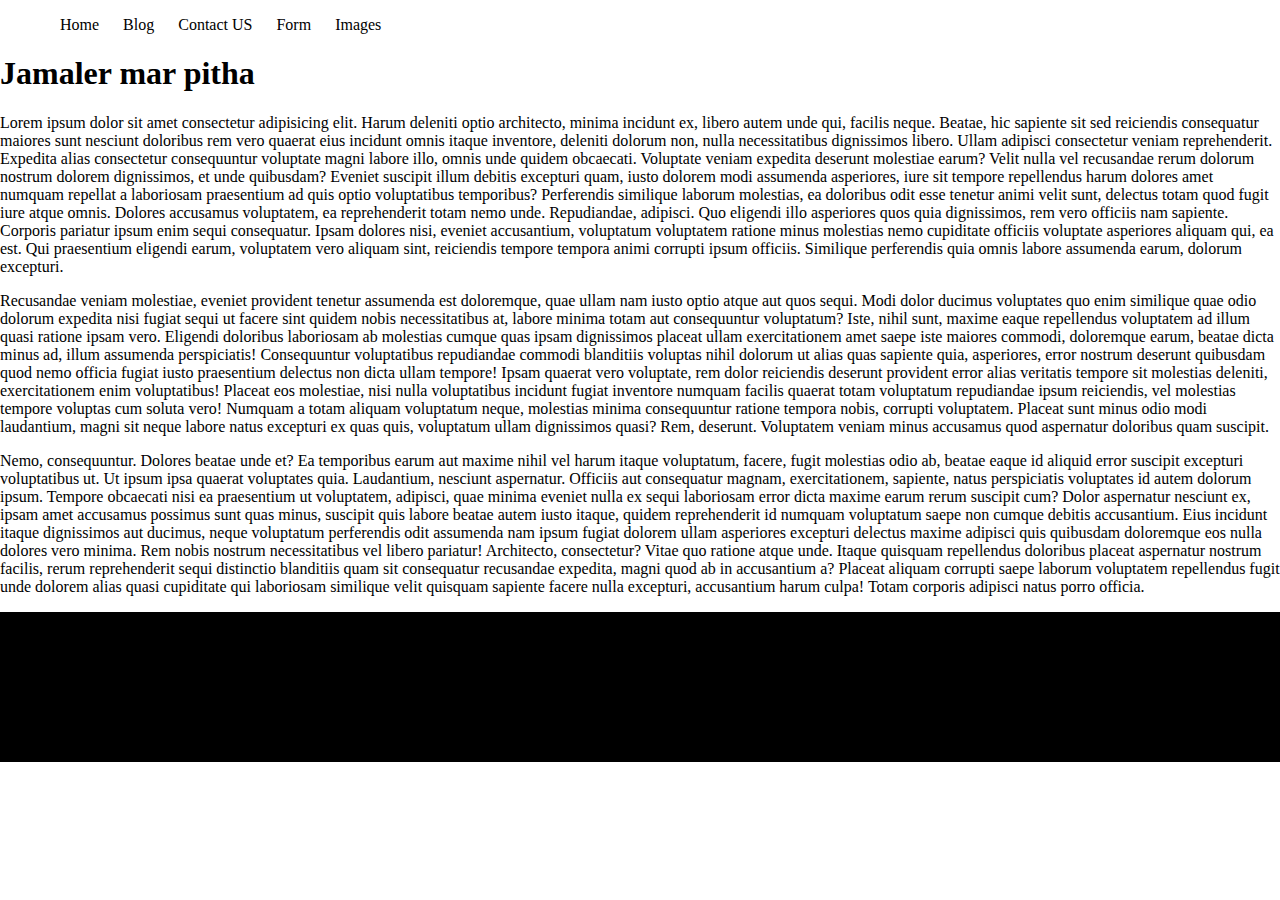
<file: index.html>
<!DOCTYPE html>
<html lang="en">

<head>
    <meta charset="UTF-8">
    <meta http-equiv="X-UA-Compatible" content="IE=edge">
    <meta name="viewport" content="width=device-width, initial-scale=1.0">
    <title>class ten</title>
    <link rel="stylesheet" href="style.css">
</head>

<body>
    <header>
        <!-- ul>li*5>a{link-$} -->
        <ul>
            <li><a href="">Home</a></li>
            <li><a href="blog.html">Blog</a></li>
            <li><a href="">Contact US</a></li>
            <li><a href="form.html">Form</a></li>
            <li><a href="">Images</a></li>
        </ul>
    </header>
    <nav>

        <header>
            <h1>Jamaler mar pitha</h1>
        </header>
        <article>
            <!-- .blog*3>p>lorem200 -->
            <div class="blog">
                <p>Lorem ipsum dolor sit amet consectetur adipisicing elit. Harum deleniti optio architecto, minima
                    incidunt ex, libero autem unde qui, facilis neque. Beatae, hic sapiente sit sed reiciendis
                    consequatur maiores sunt nesciunt doloribus rem vero quaerat eius incidunt omnis itaque inventore,
                    deleniti dolorum non, nulla necessitatibus dignissimos libero. Ullam adipisci consectetur veniam
                    reprehenderit. Expedita alias consectetur consequuntur voluptate magni labore illo, omnis unde
                    quidem obcaecati. Voluptate veniam expedita deserunt molestiae earum? Velit nulla vel recusandae
                    rerum dolorum nostrum dolorem dignissimos, et unde quibusdam? Eveniet suscipit illum debitis
                    excepturi quam, iusto dolorem modi assumenda asperiores, iure sit tempore repellendus harum dolores
                    amet numquam repellat a laboriosam praesentium ad quis optio voluptatibus temporibus? Perferendis
                    similique laborum molestias, ea doloribus odit esse tenetur animi velit sunt, delectus totam quod
                    fugit iure atque omnis. Dolores accusamus voluptatem, ea reprehenderit totam nemo unde. Repudiandae,
                    adipisci. Quo eligendi illo asperiores quos quia dignissimos, rem vero officiis nam sapiente.
                    Corporis pariatur ipsum enim sequi consequatur. Ipsam dolores nisi, eveniet accusantium, voluptatum
                    voluptatem ratione minus molestias nemo cupiditate officiis voluptate asperiores aliquam qui, ea
                    est. Qui praesentium eligendi earum, voluptatem vero aliquam sint, reiciendis tempore tempora animi
                    corrupti ipsum officiis. Similique perferendis quia omnis labore assumenda earum, dolorum excepturi.
                </p>
            </div>
            <div class="blog">
                <p>Recusandae veniam molestiae, eveniet provident tenetur assumenda est doloremque, quae ullam nam iusto
                    optio atque aut quos sequi. Modi dolor ducimus voluptates quo enim similique quae odio dolorum
                    expedita nisi fugiat sequi ut facere sint quidem nobis necessitatibus at, labore minima totam aut
                    consequuntur voluptatum? Iste, nihil sunt, maxime eaque repellendus voluptatem ad illum quasi
                    ratione ipsam vero. Eligendi doloribus laboriosam ab molestias cumque quas ipsam dignissimos placeat
                    ullam exercitationem amet saepe iste maiores commodi, doloremque earum, beatae dicta minus ad, illum
                    assumenda perspiciatis! Consequuntur voluptatibus repudiandae commodi blanditiis voluptas nihil
                    dolorum ut alias quas sapiente quia, asperiores, error nostrum deserunt quibusdam quod nemo officia
                    fugiat iusto praesentium delectus non dicta ullam tempore! Ipsam quaerat vero voluptate, rem dolor
                    reiciendis deserunt provident error alias veritatis tempore sit molestias deleniti, exercitationem
                    enim voluptatibus! Placeat eos molestiae, nisi nulla voluptatibus incidunt fugiat inventore numquam
                    facilis quaerat totam voluptatum repudiandae ipsum reiciendis, vel molestias tempore voluptas cum
                    soluta vero! Numquam a totam aliquam voluptatum neque, molestias minima consequuntur ratione tempora
                    nobis, corrupti voluptatem. Placeat sunt minus odio modi laudantium, magni sit neque labore natus
                    excepturi ex quas quis, voluptatum ullam dignissimos quasi? Rem, deserunt. Voluptatem veniam minus
                    accusamus quod aspernatur doloribus quam suscipit.</p>
            </div>
            <div class="blog">
                <p>Nemo, consequuntur. Dolores beatae unde et? Ea temporibus earum aut maxime nihil vel harum itaque
                    voluptatum, facere, fugit molestias odio ab, beatae eaque id aliquid error suscipit excepturi
                    voluptatibus ut. Ut ipsum ipsa quaerat voluptates quia. Laudantium, nesciunt aspernatur. Officiis
                    aut consequatur magnam, exercitationem, sapiente, natus perspiciatis voluptates id autem dolorum
                    ipsum. Tempore obcaecati nisi ea praesentium ut voluptatem, adipisci, quae minima eveniet nulla ex
                    sequi laboriosam error dicta maxime earum rerum suscipit cum? Dolor aspernatur nesciunt ex, ipsam
                    amet accusamus possimus sunt quas minus, suscipit quis labore beatae autem iusto itaque, quidem
                    reprehenderit id numquam voluptatum saepe non cumque debitis accusantium. Eius incidunt itaque
                    dignissimos aut ducimus, neque voluptatum perferendis odit assumenda nam ipsum fugiat dolorem ullam
                    asperiores excepturi delectus maxime adipisci quis quibusdam doloremque eos nulla dolores vero
                    minima. Rem nobis nostrum necessitatibus vel libero pariatur! Architecto, consectetur? Vitae quo
                    ratione atque unde. Itaque quisquam repellendus doloribus placeat aspernatur nostrum facilis, rerum
                    reprehenderit sequi distinctio blanditiis quam sit consequatur recusandae expedita, magni quod ab in
                    accusantium a? Placeat aliquam corrupti saepe laborum voluptatem repellendus fugit unde dolorem
                    alias quasi cupiditate qui laboriosam similique velit quisquam sapiente facere nulla excepturi,
                    accusantium harum culpa! Totam corporis adipisci natus porro officia.</p>
            </div>
        </article>
    </nav>
    <footer>
        <div class="box"></div>
    </footer>

</body>

</html>
</file>
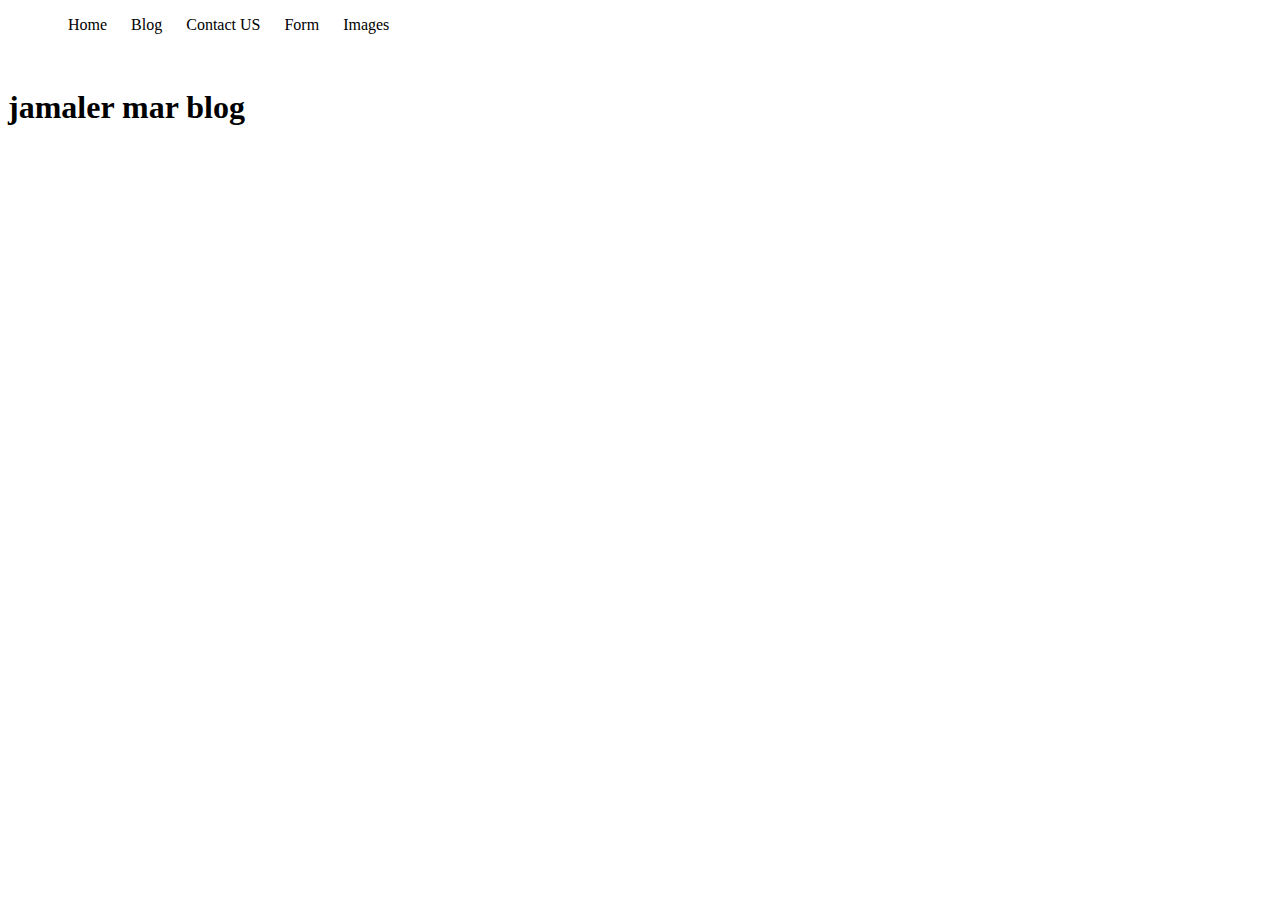
<file: blog.html>
<!DOCTYPE html>
<html lang="en">

<head>
    <meta charset="UTF-8">
    <meta http-equiv="X-UA-Compatible" content="IE=edge">
    <meta name="viewport" content="width=device-width, initial-scale=1.0">
    <title>blog</title>
    <link rel="stylesheet" href="blog.css">
</head>

<body>
    <header>
        <ul>
            <li><a href="index.html">Home</a></li>
            <li><a href="blog.html">Blog</a></li>
            <li><a href="">Contact US</a></li>
            <li><a href="form.html">Form</a></li>
            <li><a href="">Images</a></li>
        </ul><br>
        <h1>jamaler mar blog</h1>
    </header>

</body>

</html>
</file>
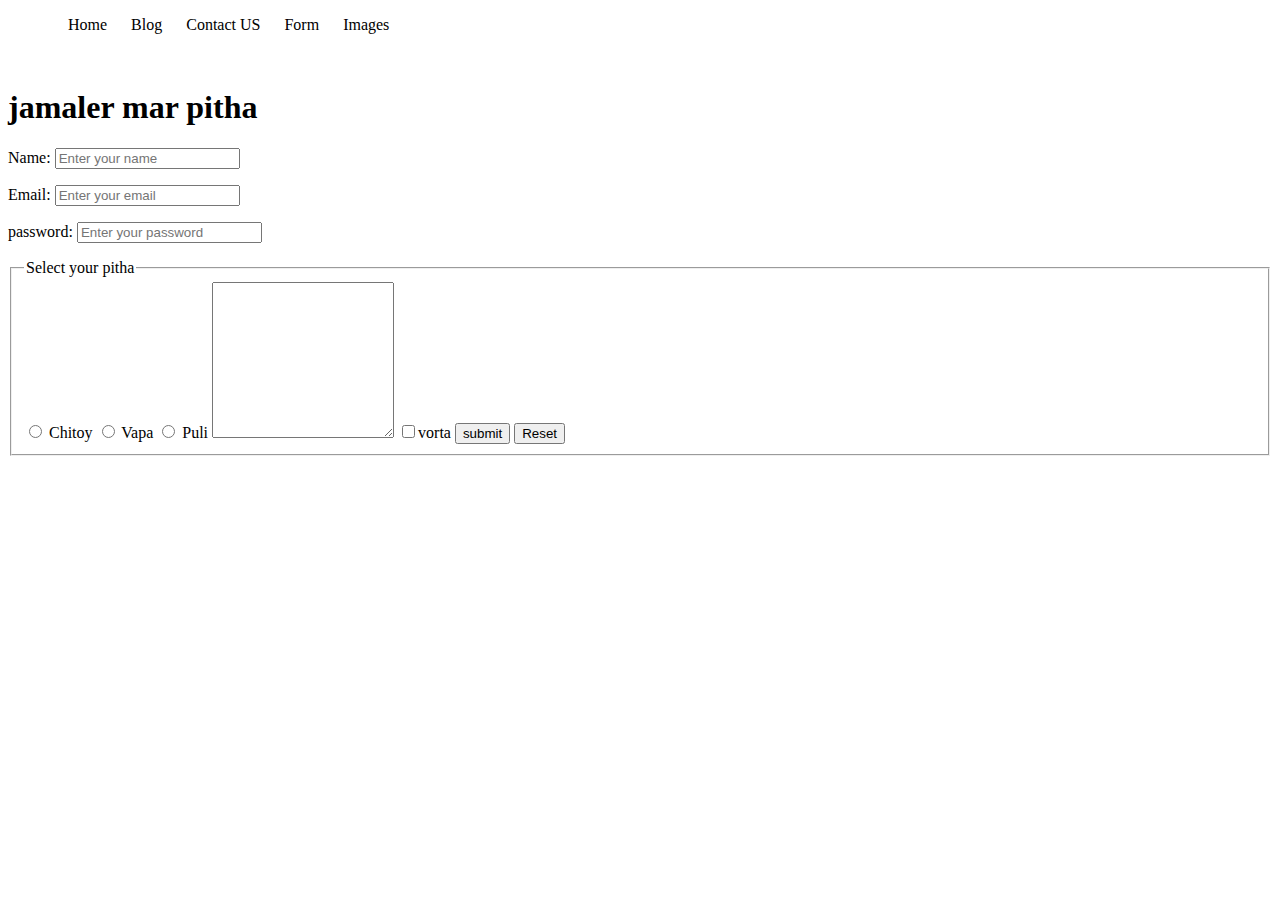
<file: form.html>
<!DOCTYPE html>
<html lang="en">

<head>
    <meta charset="UTF-8">
    <meta http-equiv="X-UA-Compatible" content="IE=edge">
    <meta name="viewport" content="width=device-width, initial-scale=1.0">
    <title>form</title>
    <link rel="stylesheet" href="form.css">
</head>

<body>
    <header>
        <ul>
            <li><a href="index.html">Home</a></li>
            <li><a href="blog.html">Blog</a></li>
            <li><a href="">Contact US</a></li>
            <li><a href="form.html">Form</a></li>
            <li><a href="">Images</a></li>
        </ul><br>
        <h1>jamaler mar pitha</h1>
    </header>
    <main>
        <form action="">
            <label for="name"></label>
            <p>Name: <input type="text" name="name" id="name" placeholder="Enter your name"></p>
            <label for="email"></label>
            <p>Email: <input type="text" name="email" id="email" placeholder="Enter your email"></p>
            <label for="psw"></label>
            <p>password: <input type="password" name="psw" id="psw" placeholder="Enter your password"></p>
            <fieldset>
                <legend>Select your pitha</legend>
                <!-- <p>Select your pitha</p> -->
                <label for="chitoy"></label>
                <input type="radio" name="pitha" id="chitoy"> Chitoy
                <label for="vapa"></label>
                <input type="radio" name="pitha" id="vapa"> Vapa
                <label for="puli"></label>
                <input type="radio" name="pitha" id="puli"> Puli
                <textarea name="" id="" cols="20" rows="10"></textarea>
                <input type="checkbox">vorta
                <button type="submit"> submit</button>
                <button type="reset">Reset</button>
            </fieldset>
        </form>

    </main>
</body>

</html>
</file>
<file: style.css>
body{
    margin: 0px;
}
a{
    text-decoration: none;
    color: black;
}
li{
    display: inline-block;
    margin-left: 20px;
}
.box{
    background-color: black;
    width: 100%;
    height: 150px;
}
</file>
<file: blog.css>
a{
    text-decoration: none;
    color: black;
}
li{
    display: inline-block;
    margin-left: 20px;
}
</file>
<file: form.css>
a{
    text-decoration: none;
    color: black;
}
li{
    display: inline-block;
    margin-left: 20px;
}
</file>
